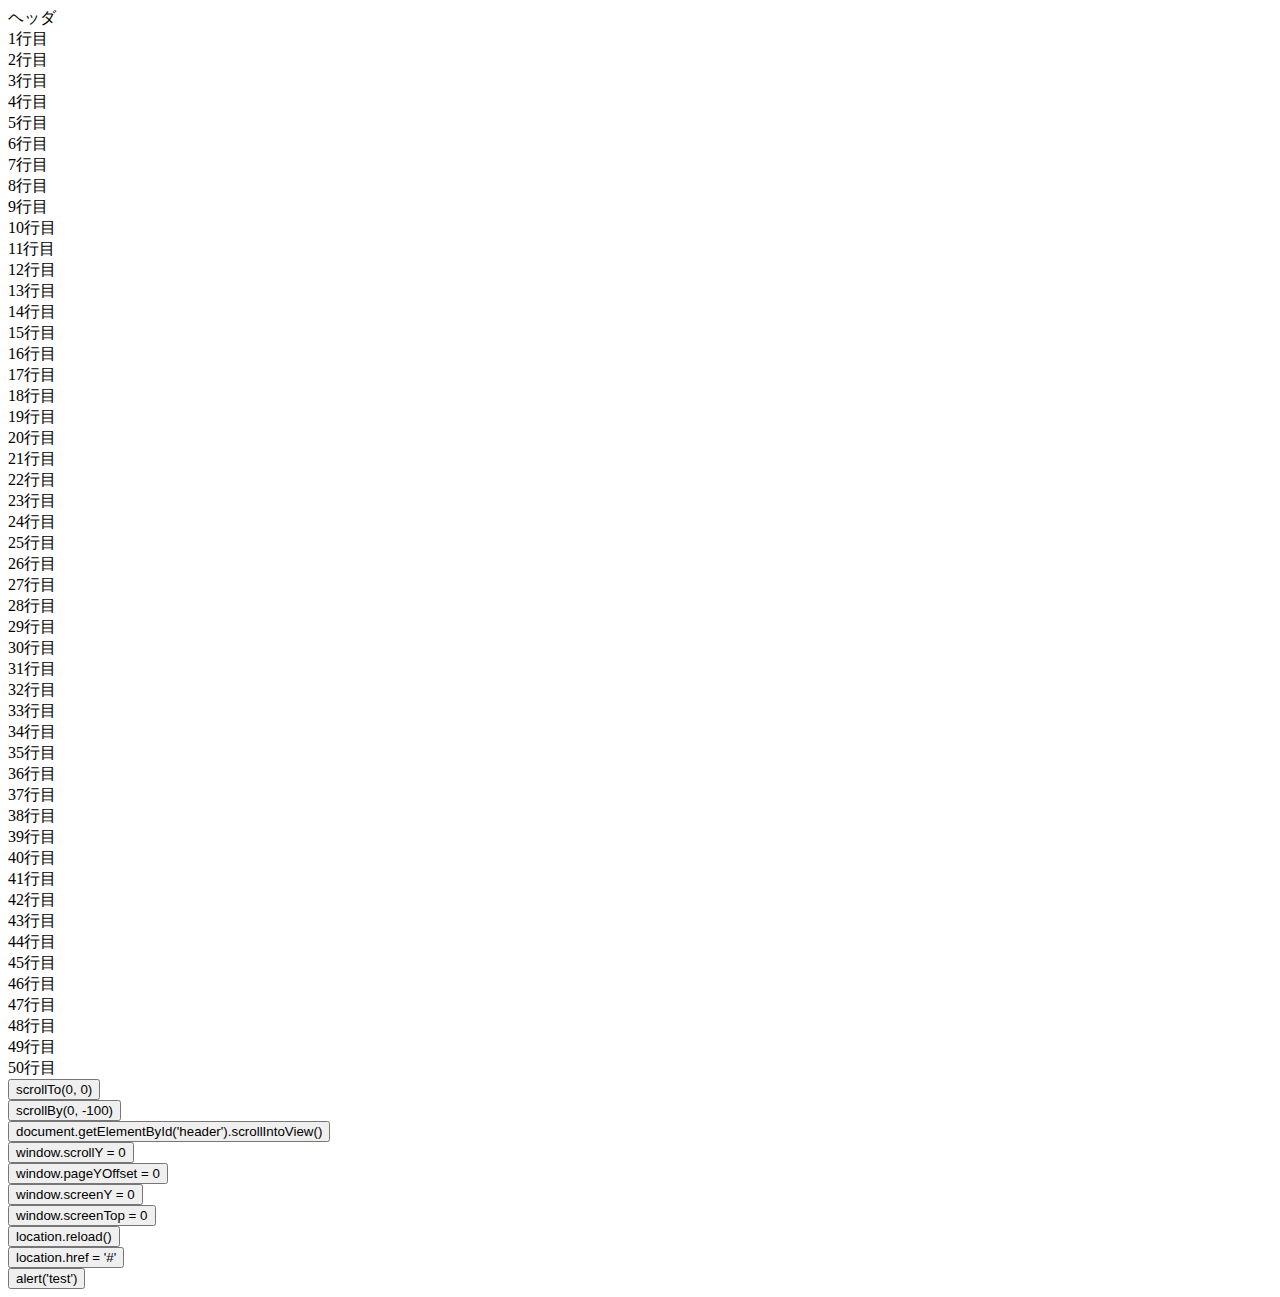
<file: login/test.html>
<!DOCTYPE html>
<html>
<head>
  <meta charset="UTF-8">
  <title>スクロール処理のテスト</title>
</head>
<body>
<div>
<div id="header">ヘッダ</div>
1行目<br>
2行目<br>
3行目<br>
4行目<br>
5行目<br>
6行目<br>
7行目<br>
8行目<br>
9行目<br>
10行目<br>
11行目<br>
12行目<br>
13行目<br>
14行目<br>
15行目<br>
16行目<br>
17行目<br>
18行目<br>
19行目<br>
20行目<br>
21行目<br>
22行目<br>
23行目<br>
24行目<br>
25行目<br>
26行目<br>
27行目<br>
28行目<br>
29行目<br>
30行目<br>
31行目<br>
32行目<br>
33行目<br>
34行目<br>
35行目<br>
36行目<br>
37行目<br>
38行目<br>
39行目<br>
40行目<br>
41行目<br>
42行目<br>
43行目<br>
44行目<br>
45行目<br>
46行目<br>
47行目<br>
48行目<br>
49行目<br>
50行目<br>
</div>
<button onclick="window.scrollTo(0, 0);">scrollTo(0, 0)</button><br>
<button onclick="window.scrollBy(0, -100);">scrollBy(0, -100)</button><br>
<button onclick="document.getElementById('header').scrollIntoView();">document.getElementById('header').scrollIntoView()</button><br>
<button onclick="window.scrollY = 0;">window.scrollY = 0</button><br>
<button onclick="window.pageYOffset = 0;">window.pageYOffset = 0</button><br>
<button onclick="window.screenY = 0;">window.screenY = 0</button><br>
<button onclick="window.screenTop = 0;">window.screenTop = 0</button><br>
<button onclick="location.reload();">location.reload()</button><br>
<button onclick="location.href = '#';">location.href = '#'</button><br>
<button onclick="alert('test');">alert('test')</button><br>
</body>
</html>
</file>
